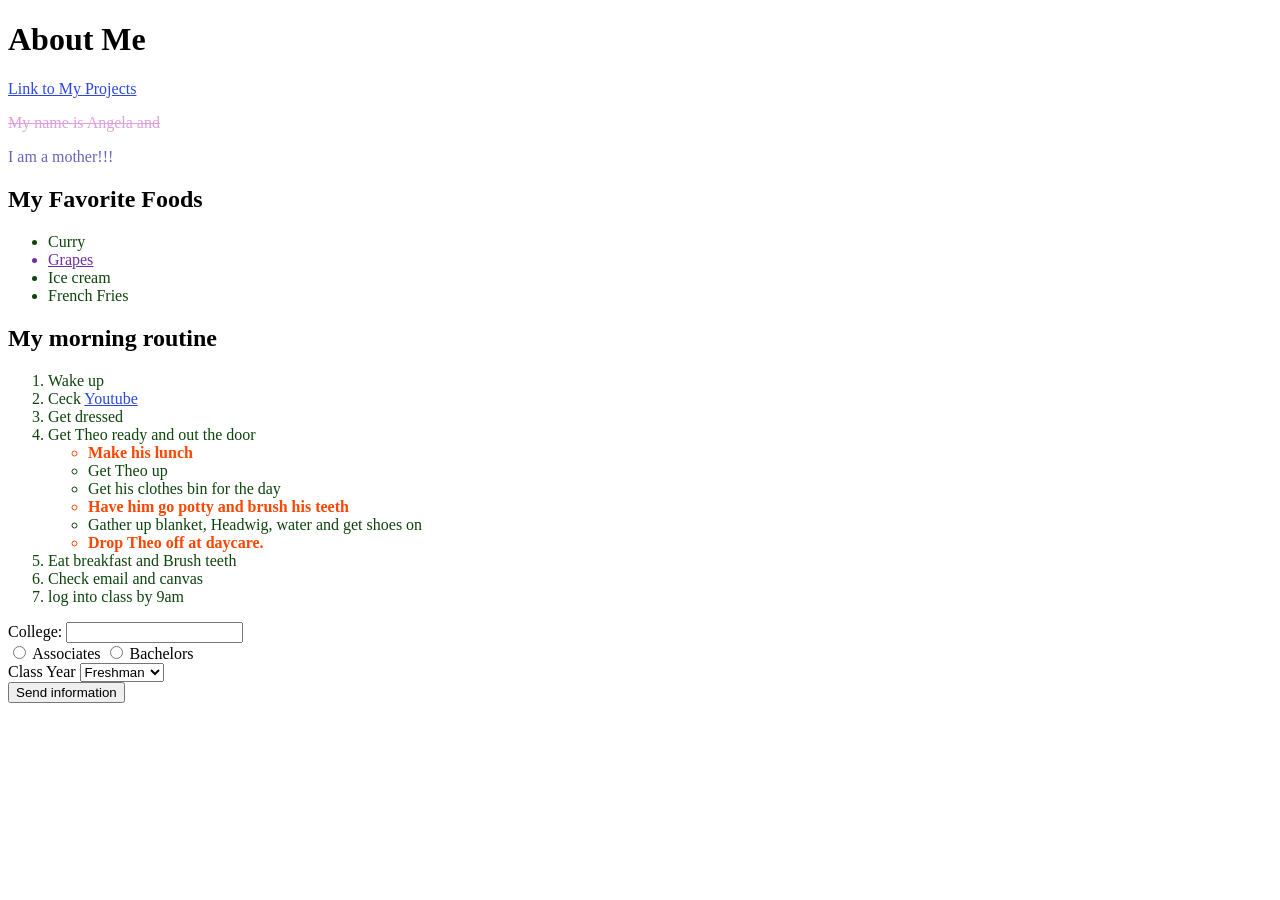
<file: index.html>
<!DOCTYPE html>
<html lang="en">
<!--Kenny was here.-->

<head>
    <meta charset="utf-8">
    <title> My Cool Page </title>
    <link href="./style.css" rel="stylesheet">
</head>

<body>
    <h1>About Me</h1>
    <a href="./projects.html">Link to My Projects</a>
    <div>
        <p id="name">My name is Angela and</p>
        <p id="mother">I am a mother!!!</p>
    </div>

    <h2>My Favorite Foods</h2>
    <ul>
        <li>Curry</li>
        <li id="grape">Grapes</li>
        <li>Ice cream</li>
        <li>French Fries</li>
    </ul>

    <h2> My morning routine</h2>
    <ol>
        <li>Wake up</li>
        <!-- Only check youtube when I have time, but added it to try out anchors-->
        <li>Ceck <a href="https://www.youtube.com/">Youtube</a></li>
        <li>Get dressed</li>
        <li>Get Theo ready and out the door</li>
        <ul>
            <li class="long">Make his lunch</li>
            <li>Get Theo up</li>
            <li>Get his clothes bin for the day</li>
            <li class="long">Have him go potty and brush his teeth</li>
            <li>Gather up blanket, Headwig, water and get shoes on</li>
            <li class="long">Drop Theo off at daycare.</li>
        </ul>
        <li>Eat breakfast and Brush teeth</li>
        <li>Check email and canvas</li>
        <li>log into class by 9am</li>
    </ol>
    <form action="https://script.google.com/macros/s/AKfycbz6cewkwC6P68-qotOokhBb_v1Zxr3aozRItX-rFramd4p_7R3XzwHLj7o1mN-6Okez/exec"
        method="post">
        <div>
            <label for="yourCollege">College: </label>
            <input id="yourCollege" name="college" type="text" required>
        </div>

        <div>
            <input id="associateOption" type="radio" name="degreeType" value="AS">
            <label for="associateOption">Associates</label>

            <input id="bachelorOption" type="radio" name="degreeType" value="BS">
            <label for="bachelorOption">Bachelors</label>
        </div>

        <div>
            <label for="yearSelector">Class Year</label>

            <select id="yearSelector" name="year">
                <option value="F">Freshman</option>
                <option value="So">Sophmore</option>
                <option value="J">Junior</option>
                <option value="Se">Senior</option>
            </select>
        </div>

        <button type="submit">Send information</button>
    </form>
</body>

</html>
</file>
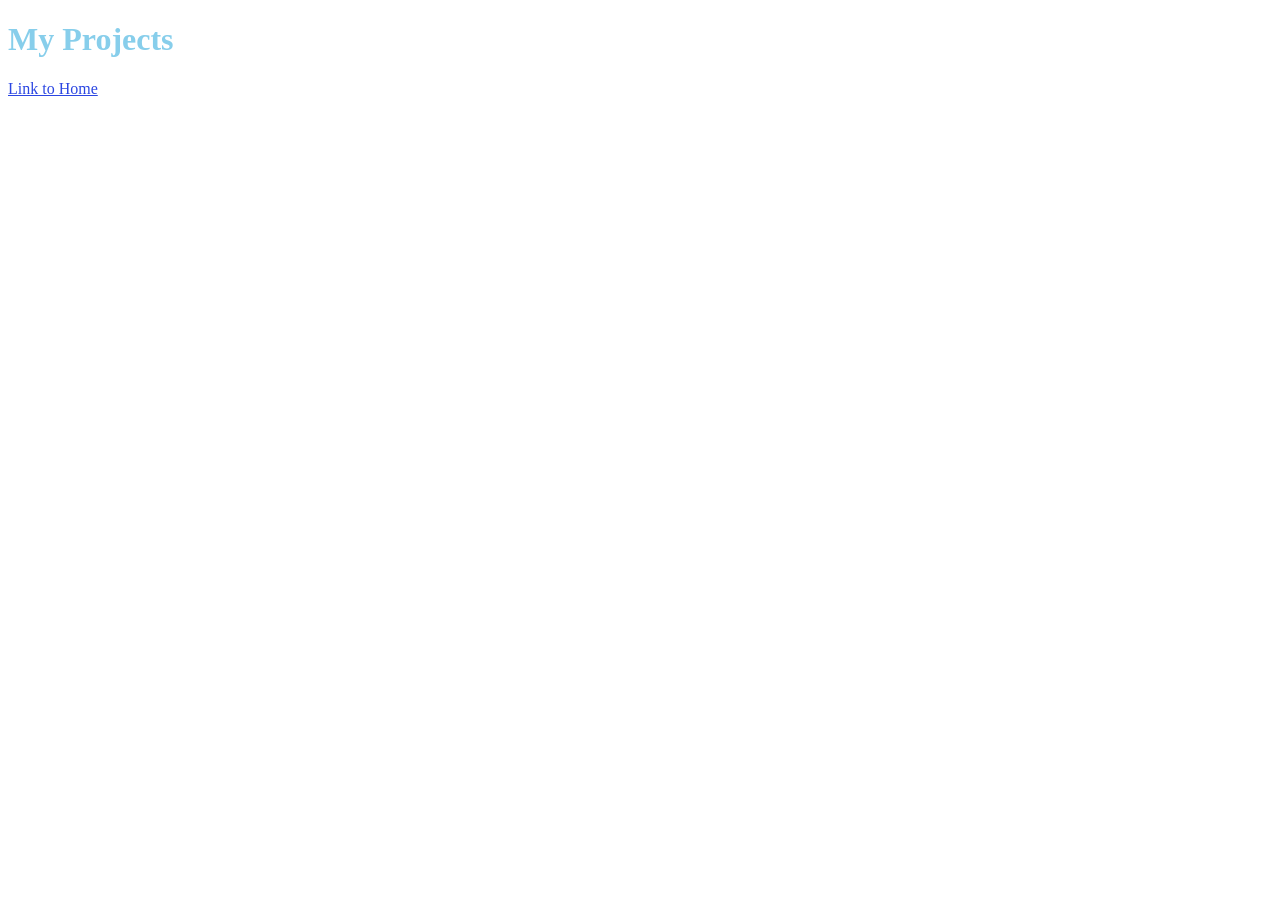
<file: projects.html>
<!DOCTYPE html>
<html lang="en">
<head>
    <meta charset="UTF-8">
    <meta name="viewport" content="width=device-width, initial-scale=1.0">
    <title>Projects</title>
    <link href="./style.css" rel="stylesheet">
    <link href="./projectStyle.css" rel="stylesheet">
</head>
<body>
    <h1>My Projects</h1>

    <a href="./index.html">Link to Home</a>
</body>
</html>
</file>
<file: style.css>
#name {
    /* plum because purple is my favorite color  */
     color: plum;
     text-decoration: line-through;
 }

 #mother {
    color: rgb(101, 101, 189);
 }

#grape {
    color: rgb(111, 45, 168);
    text-decoration: underline;
}

 li {
     color: rgb(12, 69, 12);
     
 }

 a {
     color: rgb(43, 70, 226);
 }

 .long {
    color: orangered;
    font-weight: bolder;
 }
</file>
<file: projectStyle.css>
h1 {
    color: skyblue;
}
</file>
